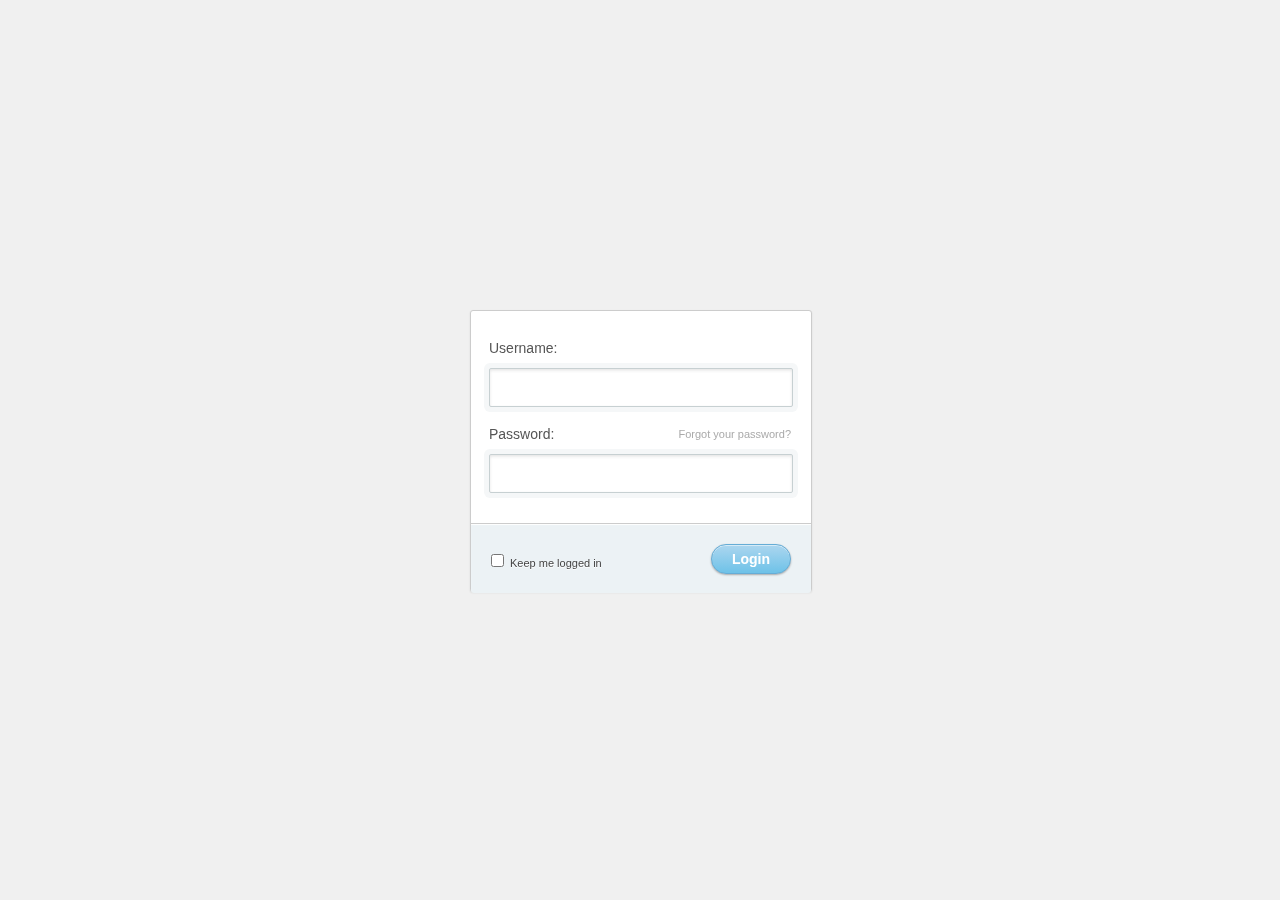
<file: log/index.html>
<!doctype html>

<head>

	<!-- Basics -->
	
	<meta charset="utf-8">
	<meta http-equiv="X-UA-Compatible" content="IE=edge,chrome=1">
	
	<title>Login</title>

	<!-- CSS -->
	
	<link rel="stylesheet" href="css/reset.css">
	<link rel="stylesheet" href="css/animate.css">
	<link rel="stylesheet" href="css/styles.css">
	
</head>

	<!-- Main HTML -->
	
<body>
	
	<!-- Begin Page Content -->
	
	<div id="container">
		
		<form>
		
		<label for="name">Username:</label>
		
		<input type="name">
		
		<label for="username">Password:</label>
		
		<p><a href="#">Forgot your password?</a>
		
		<input type="password">
		
		<div id="lower">
		
		<input type="checkbox"><label class="check" for="checkbox">Keep me logged in</label>
		
		<input type="submit" value="Login">
		
		</div>
		
		</form>
		
	</div>
	
	
	<!-- End Page Content -->
	
</body>

</html>
</file>
<file: log/css/styles.css>
/* Stylesheet */


/* Imports */

@import url(animate.css);

/* Selections */

::selection {
 	color: #fff;
 	text-shadow: none;
 	background: #444;
}

::-moz-selection {
 	color: #fff;
 	text-shadow: none;
 	background: #444;
}

/* Basics */

html, body {
	width: 100%;
	height: 100%;
	font-family: "Helvetica Neue", Helvetica, sans-serif;
	color: #444;
	-webkit-font-smoothing: antialiased;
	background: #f0f0f0;
	
}

#container {
	position: fixed;
	width: 340px;
	height: 280px;
	top: 50%;
	left: 50%;
	margin-top: -140px;
	margin-left: -170px;
	background: #fff;
	border-radius: 3px;
	border: 1px solid #ccc;
	box-shadow: 0 1px 2px rgba(0, 0, 0, .1);
	-webkit-animation-name: bounceIn;
	-webkit-animation-fill-mode: both;
	-webkit-animation-duration: 1s;
	-webkit-animation-iteration-count: 1;
	-webkit-animation-timing-function: linear;
	-moz-animation-name: bounceIn;
	-moz-animation-fill-mode: both;
	-moz-animation-duration: 1s;
	-moz-animation-iteration-count: 1;
	-moz-animation-timing-function: linear;
	animation-name: bounceIn;
	animation-fill-mode: both;
	animation-duration: 1s;
	animation-iteration-count: 1;
	animation-timing-function: linear;
}

form {
	margin: 0 auto;
	margin-top: 20px;
}

label {
	color: #555;
	display: inline-block;
	margin-left: 18px;
	padding-top: 10px;
	font-size: 14px;
}

p a {
	font-size: 11px;
	color: #aaa;
	float: right;
	margin-top: -13px;
	margin-right: 20px;
	-webkit-transition: all .4s ease;
	-moz-transition: all .4s ease;
	transition: all .4s ease;
}

p a:hover {
	color: #555;
}

input {
	font-family: "Helvetica Neue", Helvetica, sans-serif;
	font-size: 12px;
	outline: none;
}

input[type=name],
input[type=password] {
	color: #777;
	padding-left: 10px;
	margin: 10px;
	margin-top: 12px;
	margin-left: 18px;
	width: 290px;
	height: 35px;
	border: 1px solid #c7d0d2;
	border-radius: 2px;
	box-shadow: inset 0 1.5px 3px rgba(190, 190, 190, .4), 0 0 0 5px #f5f7f8;
	-webkit-transition: all .4s ease;
	-moz-transition: all .4s ease;
	transition: all .4s ease;
}

input[type=name]:hover,
input[type=password]:hover {
	border: 1px solid #b6bfc0;
	box-shadow: inset 0 1.5px 3px rgba(190, 190, 190, .7), 0 0 0 5px #f5f7f8;
}

input[type=name]:focus,
input[type=password]:focus {
	border: 1px solid #a8c9e4;
	box-shadow: inset 0 1.5px 3px rgba(190, 190, 190, .4), 0 0 0 5px #e6f2f9;
}

#lower {
	background: #ecf2f5;
	width: 100%;
	height: 69px;
	margin-top: 20px;
	box-shadow: inset 0 1px 1px #fff;
	border-top: 1px solid #ccc;
	border-bottom-right-radius: 3px;
	border-bottom-left-radius: 3px;
}

input[type=checkbox] {
	margin-left: 20px;
	margin-top: 30px;
}

.check {
	margin-left: 3px;
	font-size: 11px;
	color: #444;
	text-shadow: 0 1px 0 #fff;
}

input[type=submit] {
	float: right;
	margin-right: 20px;
	margin-top: 20px;
	width: 80px;
	height: 30px;
	font-size: 14px;
	font-weight: bold;
	color: #fff;
	background-image: -webkit-gradient(linear, left top, left bottom, from(#acd6ef), to(#6ec2e8));
	background-image: -moz-linear-gradient(top left 90deg, #acd6ef 0%, #6ec2e8 100%);
	background-image: linear-gradient(top left 90deg, #acd6ef 0%, #6ec2e8 100%);
	border-radius: 30px;
	border: 1px solid #66add6;
	box-shadow: 0 1px 2px rgba(0, 0, 0, .3), inset 0 1px 0 rgba(255, 255, 255, .5);
	cursor: pointer;
}

input[type=submit]:hover {
	background-image: -webkit-gradient(linear, left top, left bottom, from(#b6e2ff), to(#6ec2e8));
	background-image: -moz-linear-gradient(top left 90deg, #b6e2ff 0%, #6ec2e8 100%);
	background-image: linear-gradient(top left 90deg, #b6e2ff 0%, #6ec2e8 100%);
}

input[type=submit]:active {
	background-image: -webkit-gradient(linear, left top, left bottom, from(#6ec2e8), to(#b6e2ff));
	background-image: -moz-linear-gradient(top left 90deg, #6ec2e8 0%, #b6e2ff 100%);
	background-image: linear-gradient(top left 90deg, #6ec2e8 0%, #b6e2ff 100%);
}
</file>
